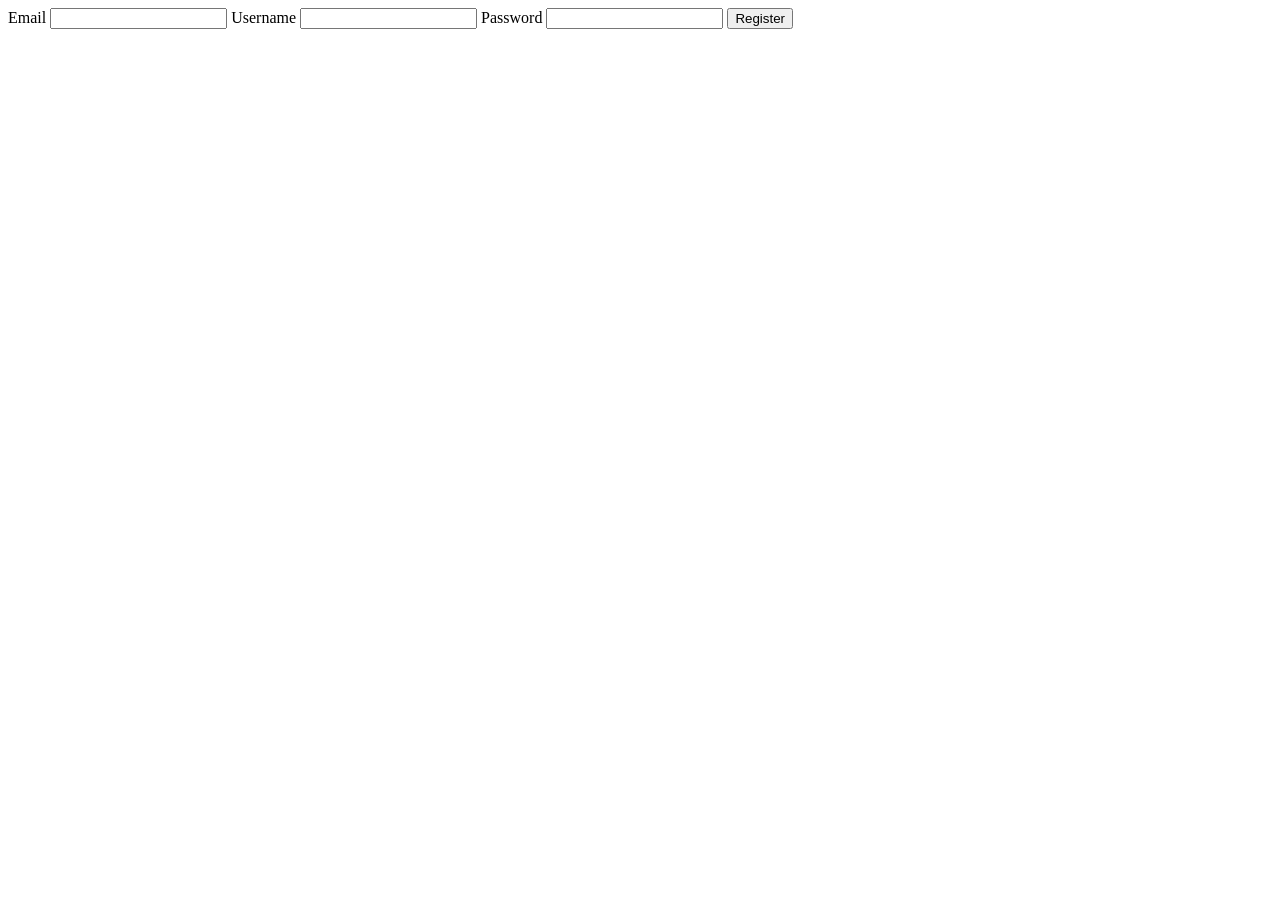
<file: templates/index.html>
<!DOCTYPE html>
<html lang="en">
<head>
    <meta charset="UTF-8">
    <meta name="viewport" content="width=device-width, initial-scale=1.0">
    <link rel="stylesheet" href="">
    <title>UMart - Register</title>
</head>
<body>
    <form action="POST">
        <label for="">Email</label>
        <input type="email" name="" id="">
        <label for="">Username</label>
        <input type="text" name="" id="">
        <label for="">Password</label>
        <input type="password" name="" id="">
        <button>Register</button>
    </form>
</body>
</html>
</file>
